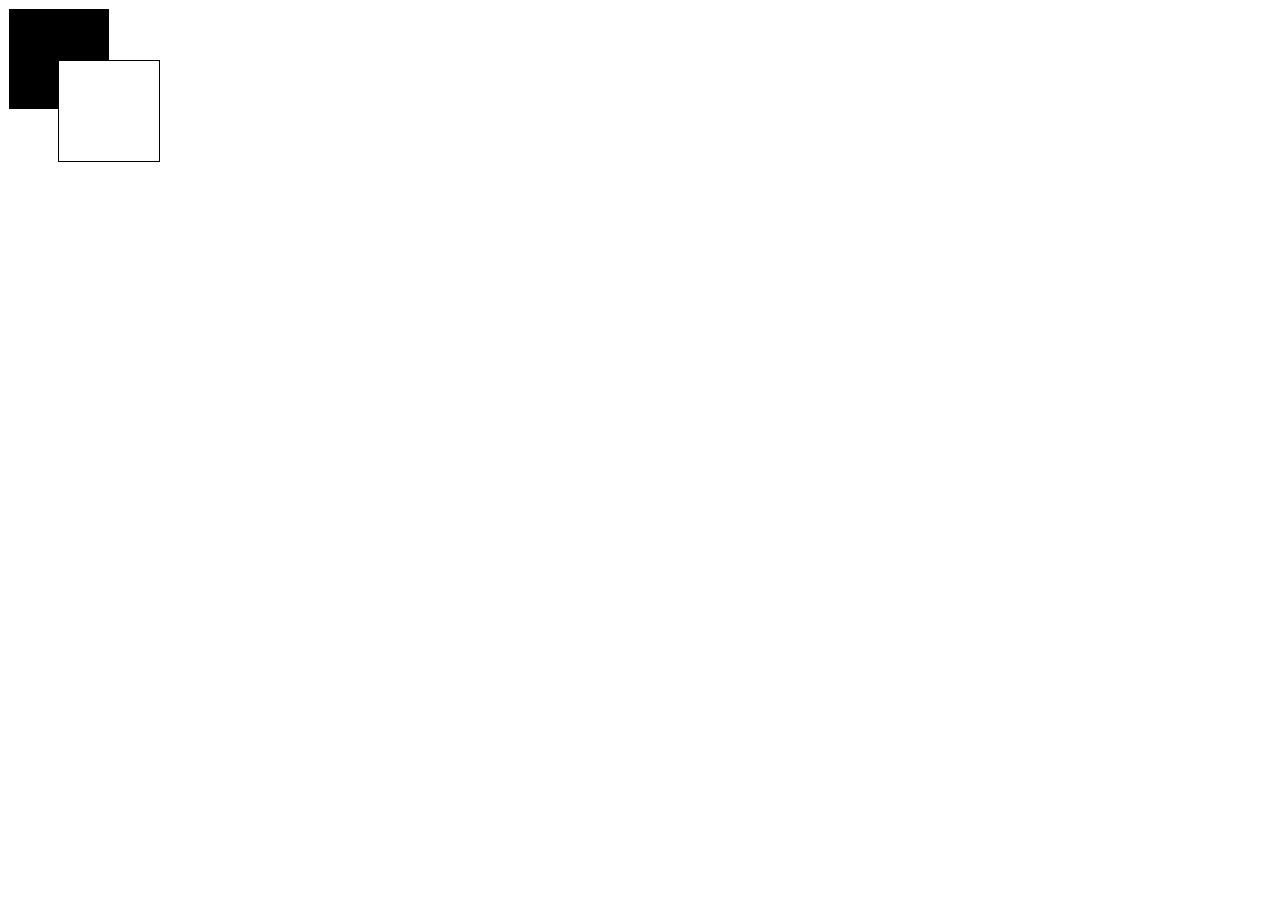
<file: Квадраты/index.html>
<!DOCTYPE html>
<html lang="ru">

<head>
    <meta charset="UTF-8">
    <meta http-equiv="X-UA-Compatible" content="IE=edge">
    <meta name="viewport" content="width=device-width, initial-scale=1.0">
    <title>Квадраты</title>
    <style>
        .black {
            width: 100px;
            height: 100px;
            background-color: #000;
            border: 1px solid #fff;
        }

        .white {
            width: 100px;
            height: 100px;
            background-color: #fff;
            border: 1px solid #000;
            margin: -50px 0px 0px 50px;
        }
    </style>
</head>

<body>
    <div class="black"></div>
    <div class="white"></div>
</body>

</html>
</file>
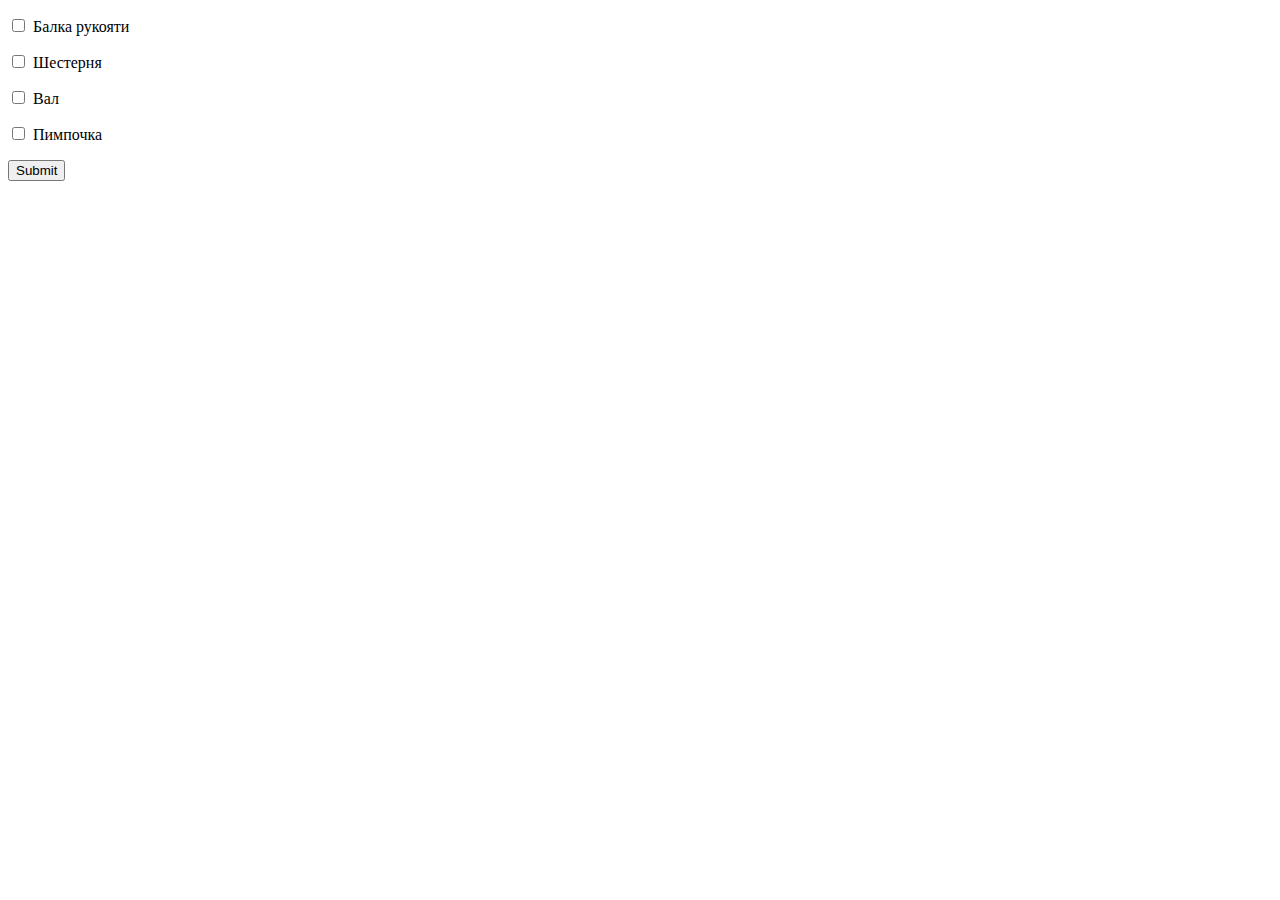
<file: Текст для галочки/index.html>
<!DOCTYPE html>
<html lang="ru">

<head>
    <meta charset="UTF-8">
    <meta http-equiv="X-UA-Compatible" content="IE=edge">
    <meta name="viewport" content="width=device-width, initial-scale=1.0">
    <title>Текст для галочки</title>
    <style>
        input[type="checkbox"]:checked + span {
            background-color: orange;
        }
        span {
            padding: 0px 5px;
        }
    </style>
</head>

<body>
    <form action="">
        <p><label for="check-1"><input type="checkbox" id="check-1"><span>Балка рукояти</span></label></p>
        <p><label for="check-2"><input type="checkbox" id="check-2"><span>Шестерня</span></label></p>
        <p><label for="check-3"><input type="checkbox" id="check-3"><span>Вал</span></label></p>
        <p><label for="check-4"><input type="checkbox" id="check-4"><span>Пимпочка</span></label></p>
        <input type="submit">
    </form>
</body>

</html>
</file>
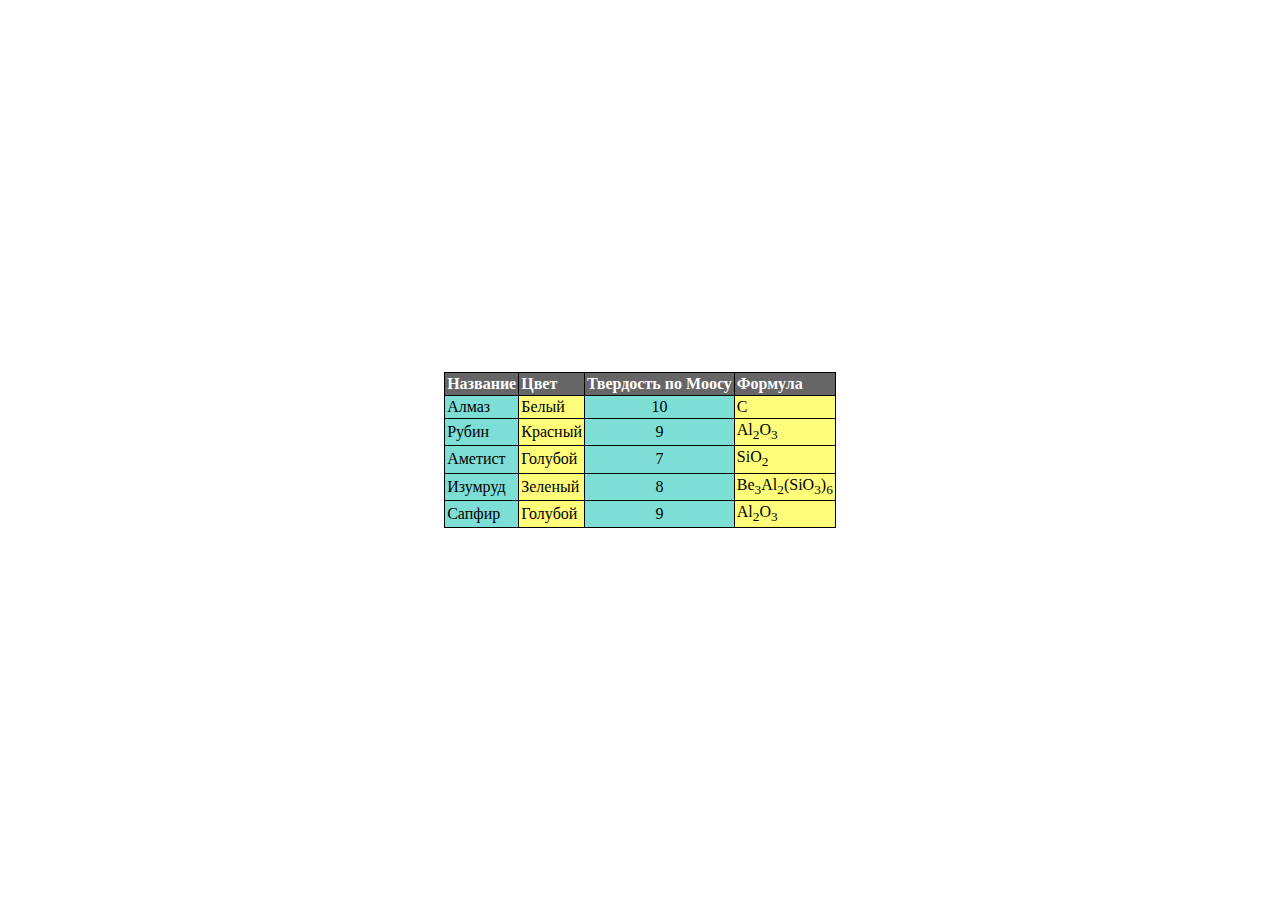
<file: Цветные колонки в таблице/index.html>
<!DOCTYPE html>
<html lang="ru">

<head>
    <meta charset="UTF-8">
    <meta http-equiv="X-UA-Compatible" content="IE=edge">
    <meta name="viewport" content="width=device-width, initial-scale=1.0">
    <title>Цветные колонки в таблице</title>
    <link rel="stylesheet" href="css/style.css">
</head>

<body>
    <table>
        <tr>
            <th>Название</th>
            <th>Цвет</th>
            <th>Твердость по Моосу</th>
            <th>Формула</th>
        </tr>
        <tr>
            <td>Алмаз</td>
            <td>Белый</td>
            <td>10</td>
            <td>C</td>
        </tr>
        <tr>
            <td>Рубин</td>
            <td>Красный</td>
            <td>9</td>
            <td>Al<sub>2</sub>O<sub>3</sub></td>
        </tr>
        <tr>
            <td>Аметист</td>
            <td>Голубой</td>
            <td>7</td>
            <td>SiO<sub>2</sub></td>
        </tr>
        <tr>
            <td>Изумруд</td>
            <td>Зеленый</td>
            <td>8</td>
            <td>Be<sub>3</sub>Al<sub>2</sub>(SiO<sub>3</sub>)<sub>6</sub></td>
        </tr>
        <tr>
            <td>Сапфир</td>
            <td>Голубой</td>
            <td>9</td>
            <td>Al<sub>2</sub>O<sub>3</sub></td>
        </tr>
    </table>
</body>

</html>
</file>
<file: Цветные колонки в таблице/css/style.css>
* {
    margin: 0;
    padding: 0;
    box-sizing: border-box;
}

html,
body {
    height: 100%;
}

body {
    display: flex;
    justify-content: center;
    align-items: center;
}

table {
    border-collapse: collapse;
}

td,
th {
    padding: 2px;
    border: 0.95px solid #000;
}

th {
    text-align: left;
}

tr:first-child {
    font-weight: bold;
    color: #fff;
    background-color: #666;
}

td:nth-child(odd) {
    background-color: #7cded5;
}

td:nth-child(even) {
    background-color: #fffd7a;
}

td:nth-child(3) {
    text-align: center;
}
</file>
